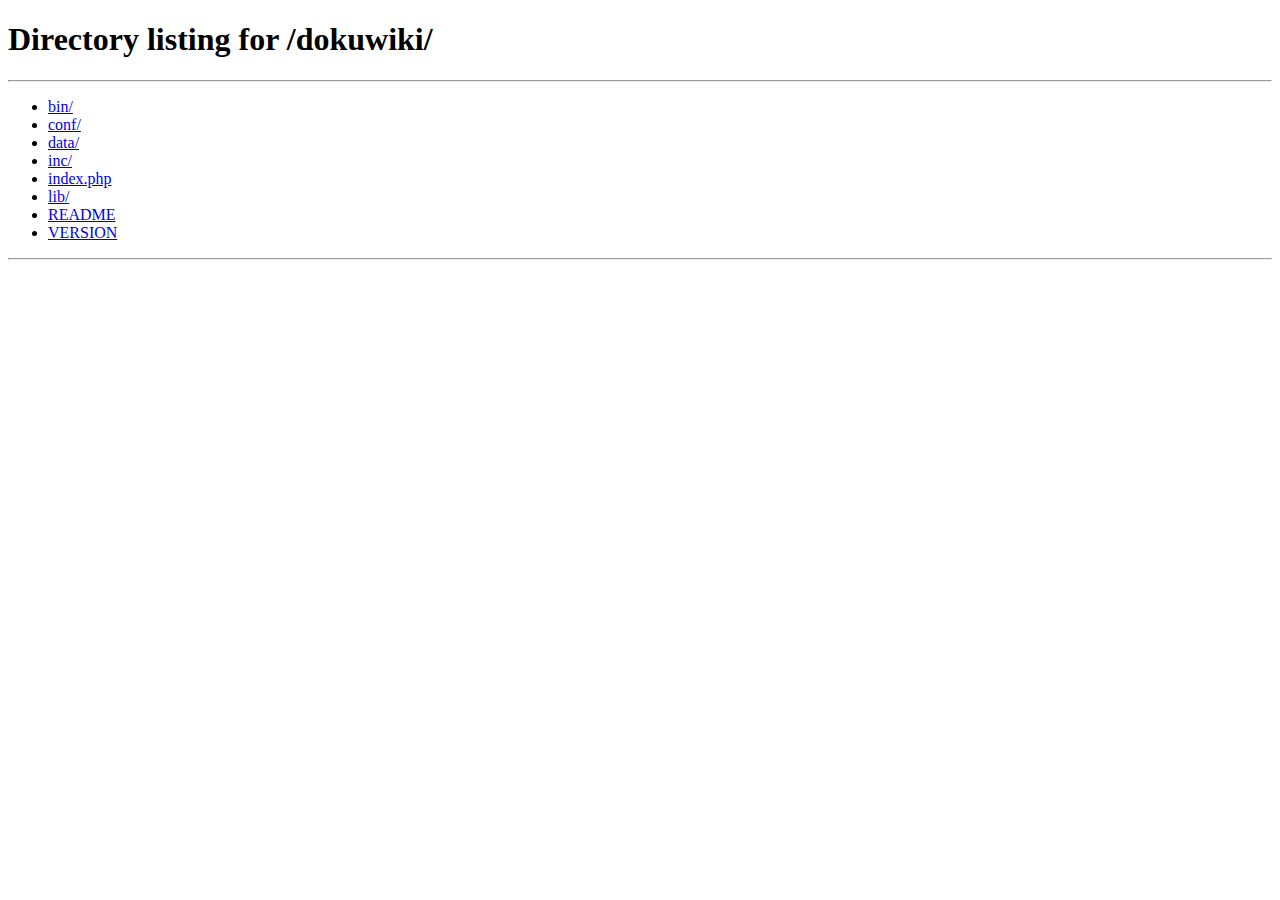
<file: dokuwiki/lib/index.html>
<!DOCTYPE html>
<html>
<head>
<meta http-equiv="refresh" content="0; URL=../" />
<meta name="robots" content="noindex" />
<title>nothing here...</title>
</head>
<body>
<!-- this is just here to prevent directory browsing -->
</body>
</html>
</file>
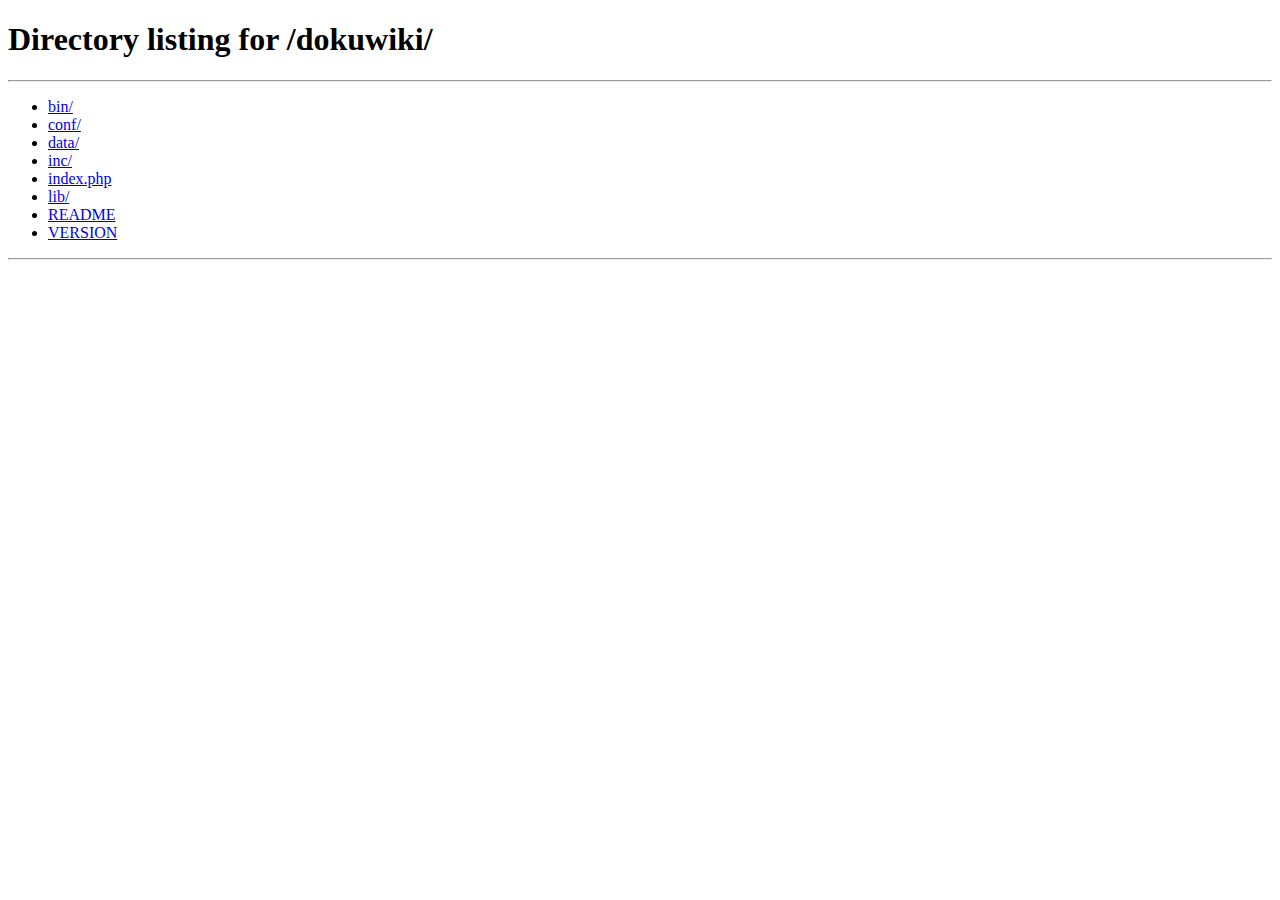
<file: dokuwiki/lib/exe/index.html>
<!DOCTYPE html>
<html>
<head>
<meta http-equiv="refresh" content="0; URL=../../" />
<meta name="robots" content="noindex" />
<title>nothing here...</title>
</head>
<body>
<!-- this is just here to prevent directory browsing -->
</body>
</html>
</file>
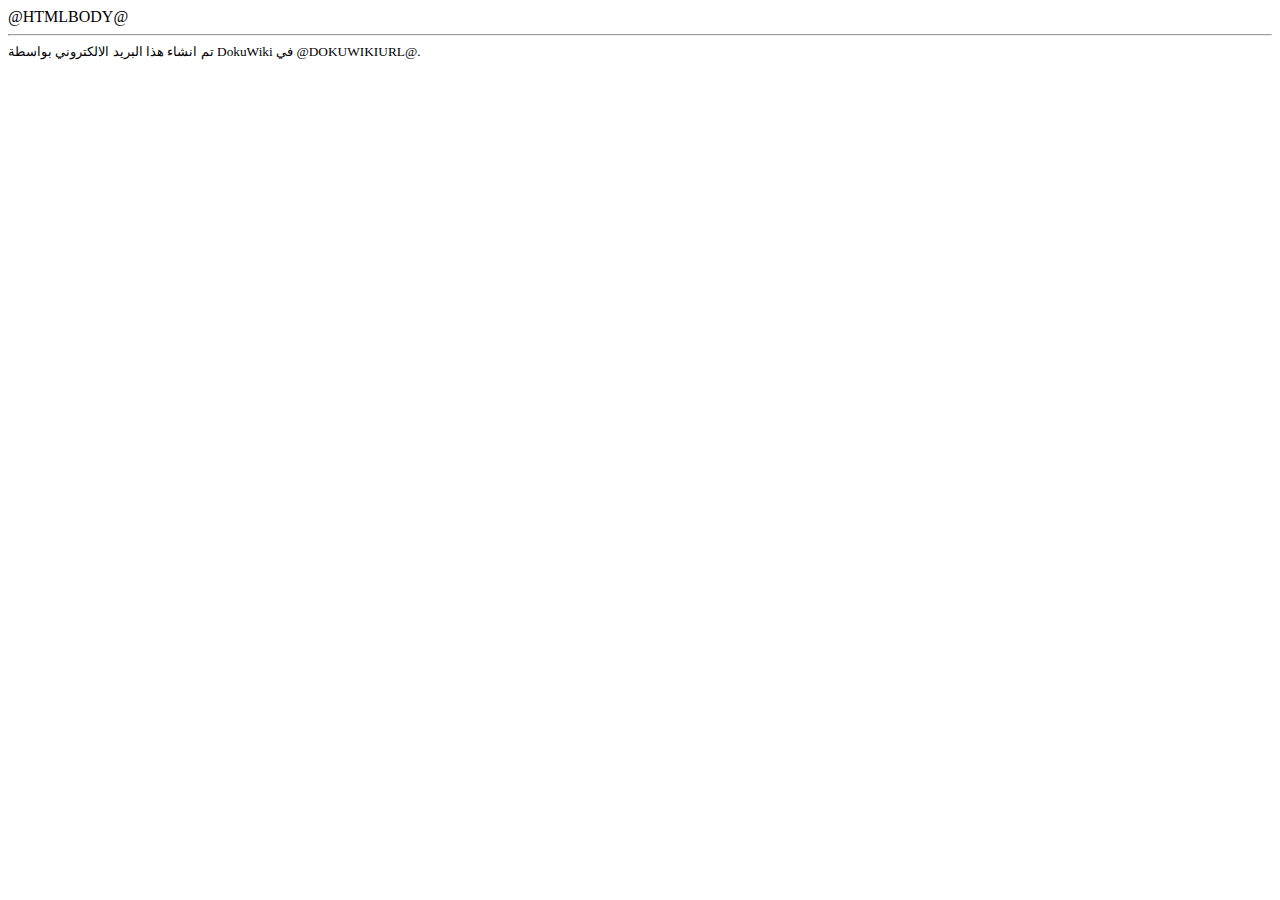
<file: dokuwiki/inc/lang/ar/mailwrap.html>
<html>
<head>
<title>@TITLE@</title>
<meta http-equiv="Content-Type" content="text/html; charset=utf-8">
</head>
<body>

@HTMLBODY@

<br /><hr />
<small>تم انشاء هذا البريد الالكتروني بواسطة  DokuWiki في @DOKUWIKIURL@.</small>
</body>
</html>
</file>
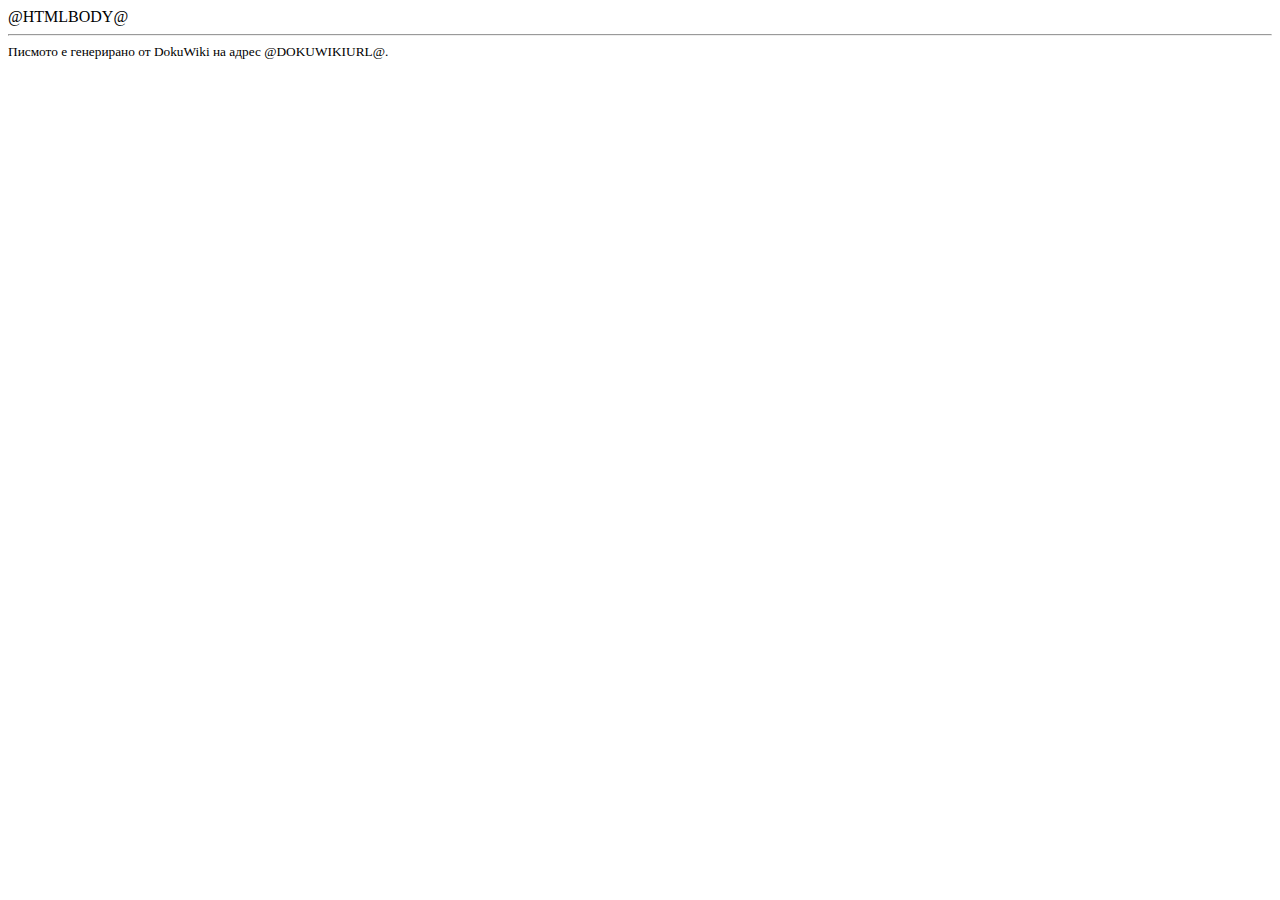
<file: dokuwiki/inc/lang/bg/mailwrap.html>
<html>
<head>
    <title>@TITLE@</title>
    <meta http-equiv="Content-Type" content="text/html; charset=utf-8">
</head>
<body>

@HTMLBODY@

<br /><hr />
<small>Писмото е генерирано от DokuWiki на адрес @DOKUWIKIURL@.</small>
</body>
</html>
</file>
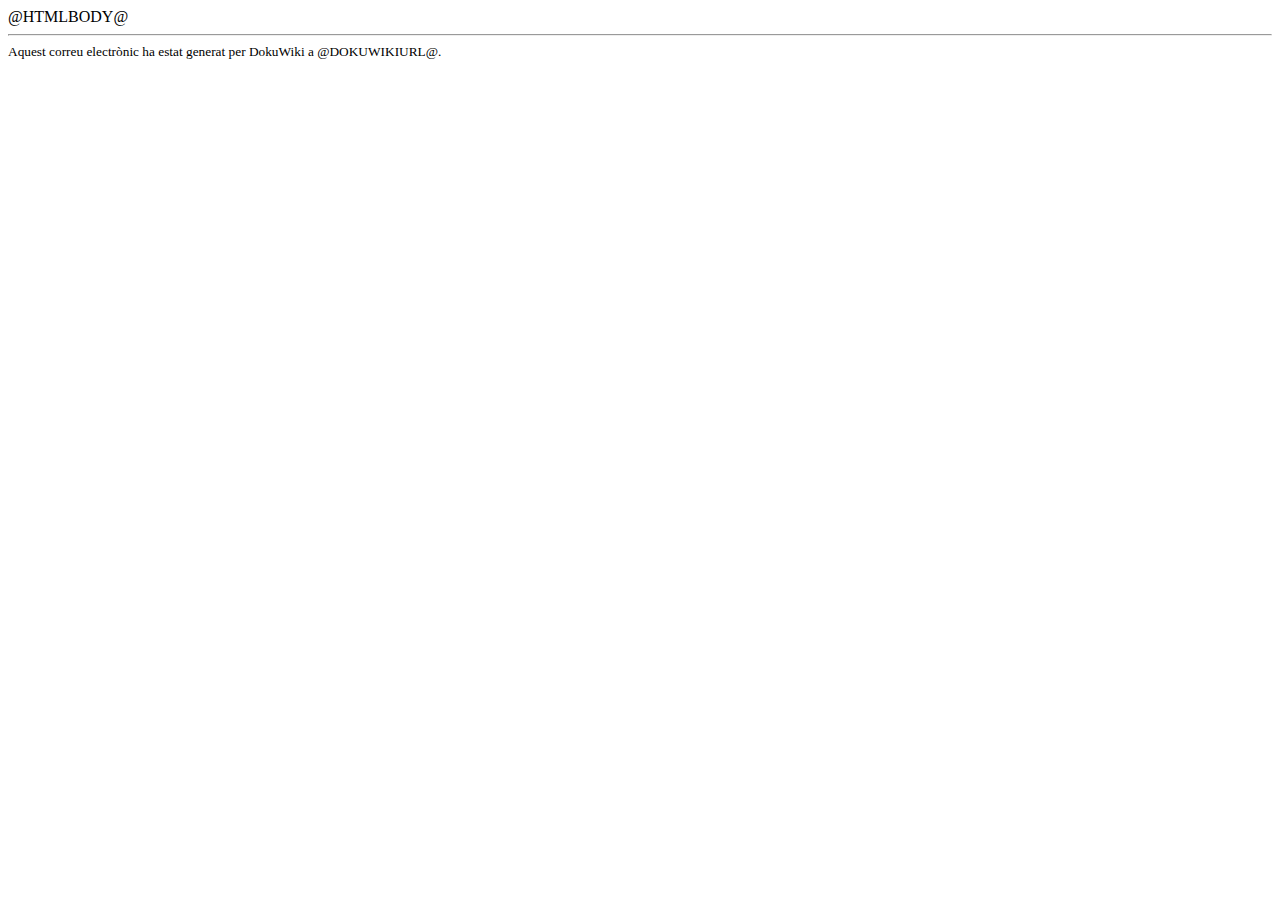
<file: dokuwiki/inc/lang/ca/mailwrap.html>
<html>
<head>
<title>@TITLE@</title>
<meta http-equiv="Content-Type" content="text/html; charset=utf-8">
</head>
<body>

@HTMLBODY@

<br /><hr />
<small>Aquest correu electrònic ha estat generat per DokuWiki a @DOKUWIKIURL@.</small>
</body>
</html>
</file>
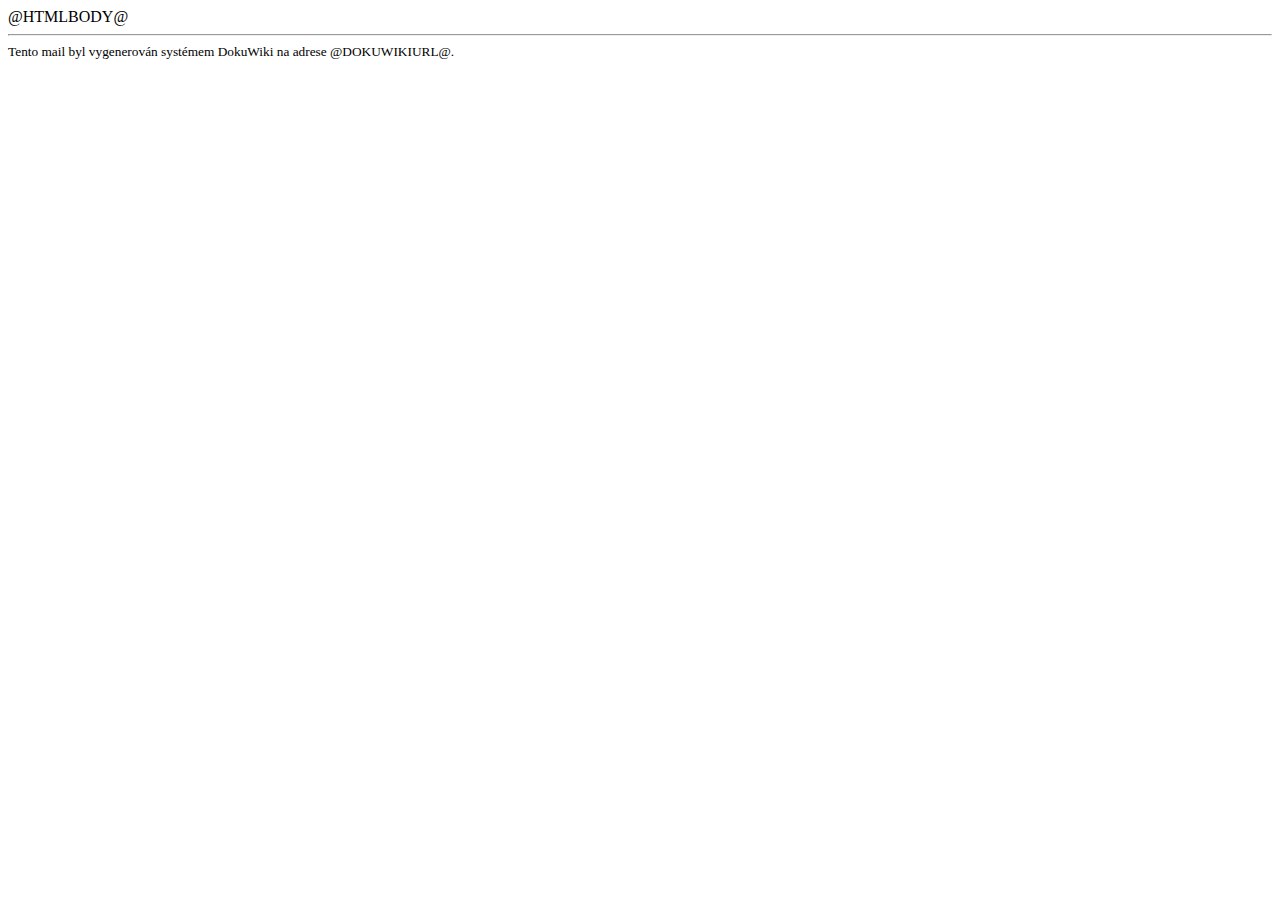
<file: dokuwiki/inc/lang/cs/mailwrap.html>
<html>
 <head>
 <title>@TITLE@</title>
 <meta http-equiv="Content-Type" content="text/html; charset=utf-8">
 </head>
 <body>

 @HTMLBODY@

 <br /><hr />
 <small>Tento mail byl vygenerován systémem DokuWiki na adrese @DOKUWIKIURL@.</small>
 </body>
 </html>
</file>
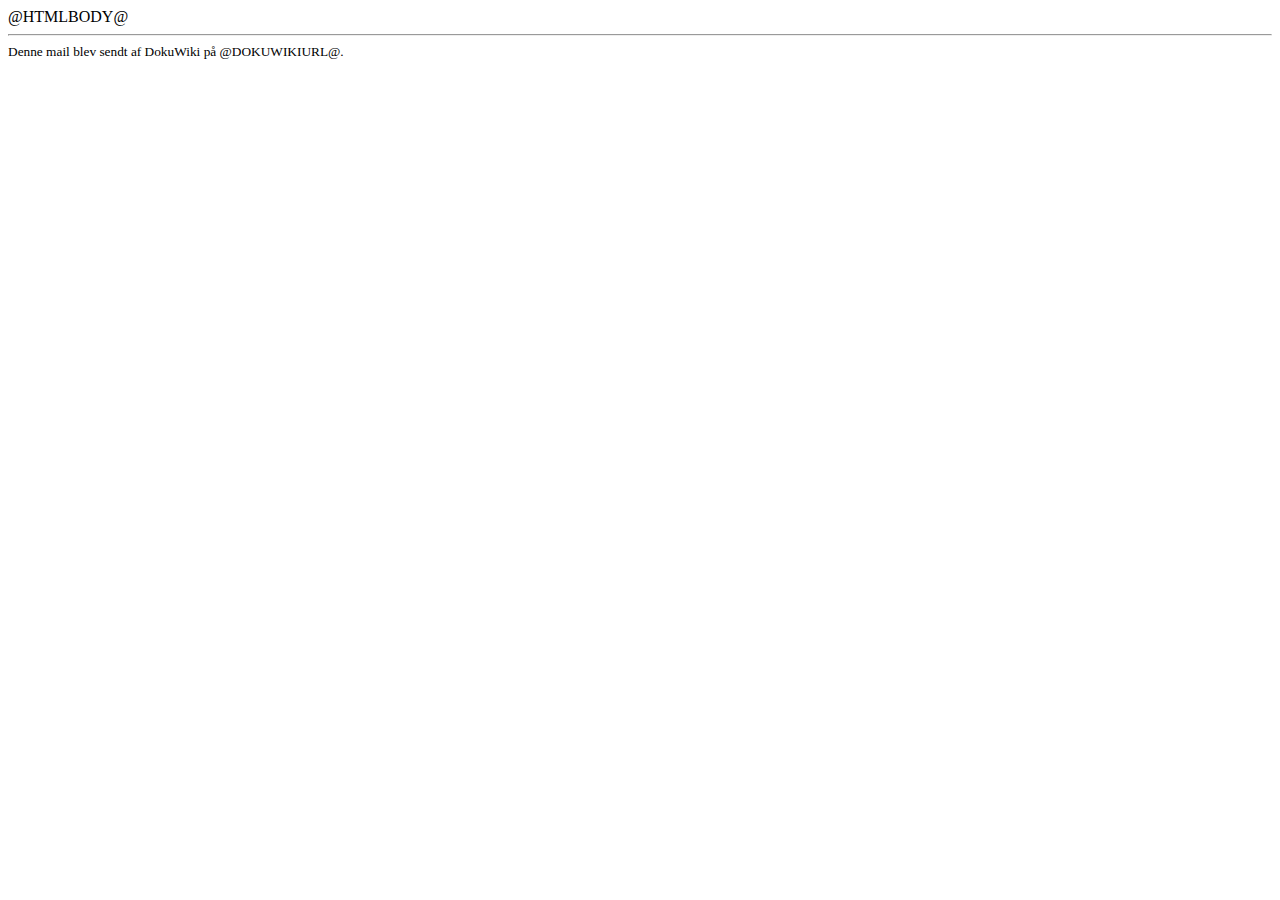
<file: dokuwiki/inc/lang/da/mailwrap.html>
<html>
<head>
<title>@TITLE@</title>
<meta http-equiv="Content-Type" content="text/html; charset=utf-8">
</head>
<body>

@HTMLBODY@

<br /><hr />
<small>Denne mail blev sendt af DokuWiki på @DOKUWIKIURL@.</small>
</body>
</html>
</file>
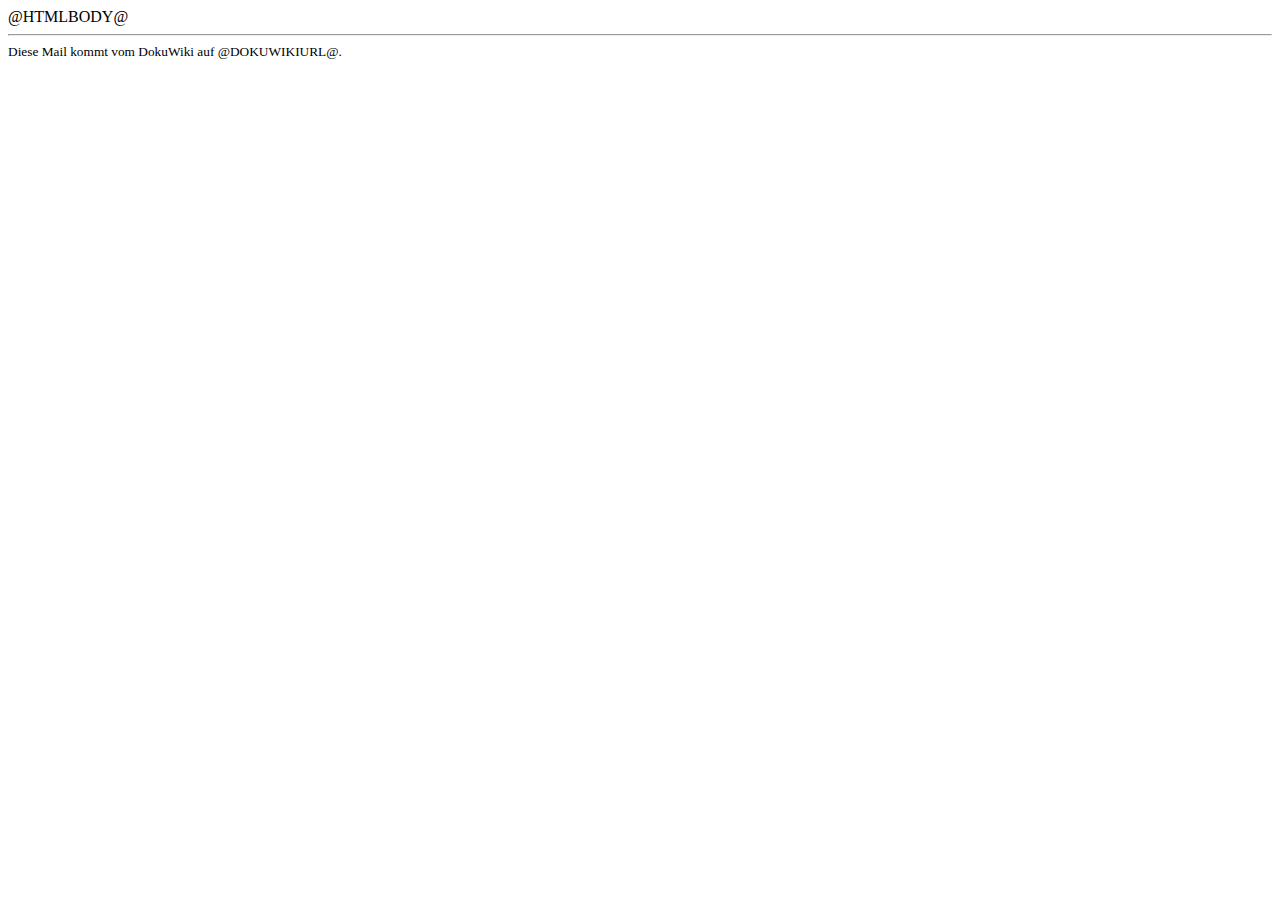
<file: dokuwiki/inc/lang/de-informal/mailwrap.html>
<html>
<head>
    <title>@TITLE@</title>
    <meta http-equiv="Content-Type" content="text/html; charset=utf-8">
</head>
<body>

@HTMLBODY@

<br /><hr />
<small>Diese Mail kommt vom DokuWiki auf @DOKUWIKIURL@.</small>
</body>
</html>
</file>
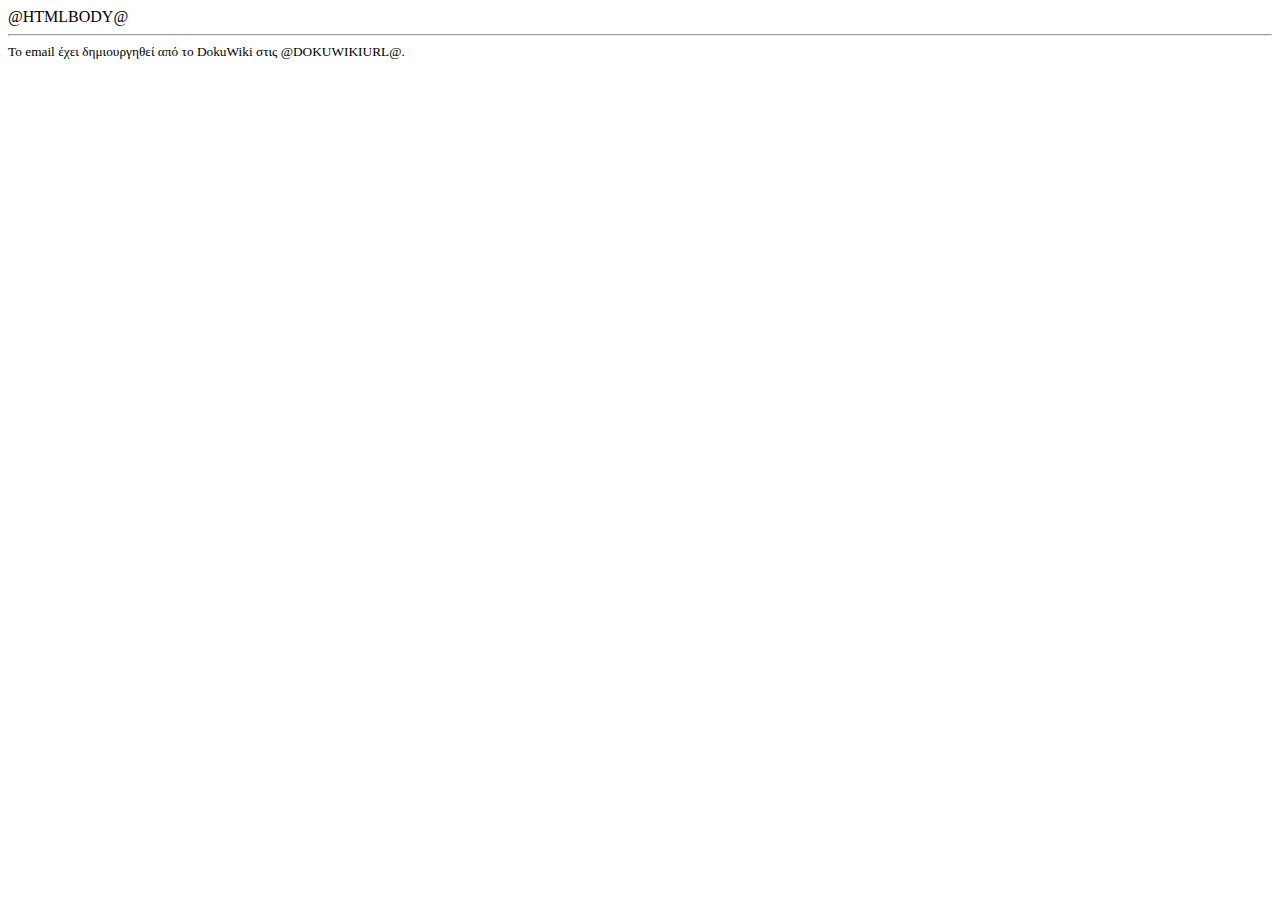
<file: dokuwiki/inc/lang/el/mailwrap.html>
<html>
<head>
<title>@TITLE@</title>
<meta http-equiv="Content-Type" content="text/html; charset=utf-8">
</head>
<body>

@HTMLBODY@

<br /><hr />
<small>Το email έχει δημιουργηθεί από το DokuWiki στις @DOKUWIKIURL@.</small>
</body>
</html>
</file>
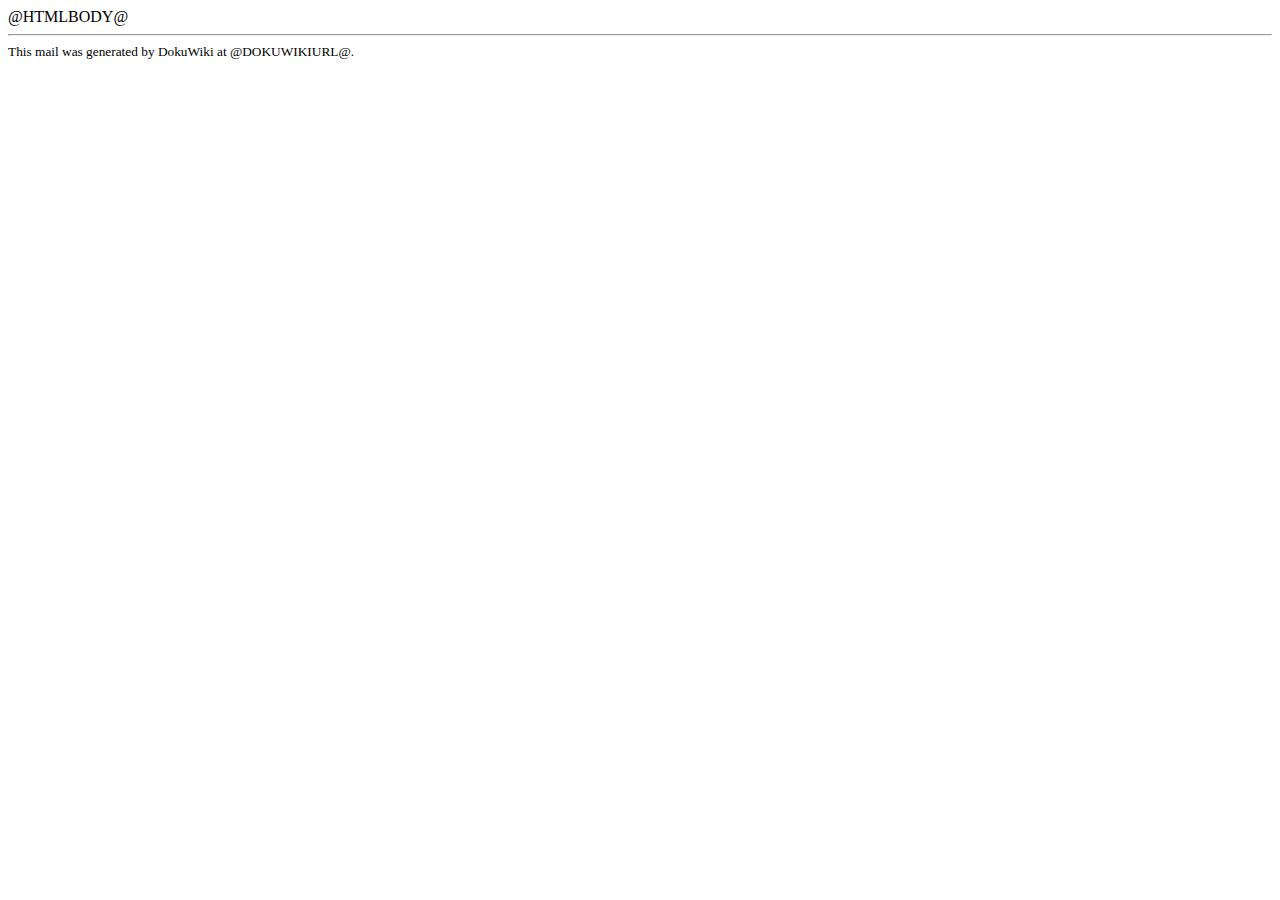
<file: dokuwiki/inc/lang/en/mailwrap.html>
<html>
<head>
    <title>@TITLE@</title>
    <meta http-equiv="Content-Type" content="text/html; charset=utf-8">
</head>
<body>

@HTMLBODY@

<br /><hr />
<small>This mail was generated by DokuWiki at @DOKUWIKIURL@.</small>
</body>
</html>
</file>
